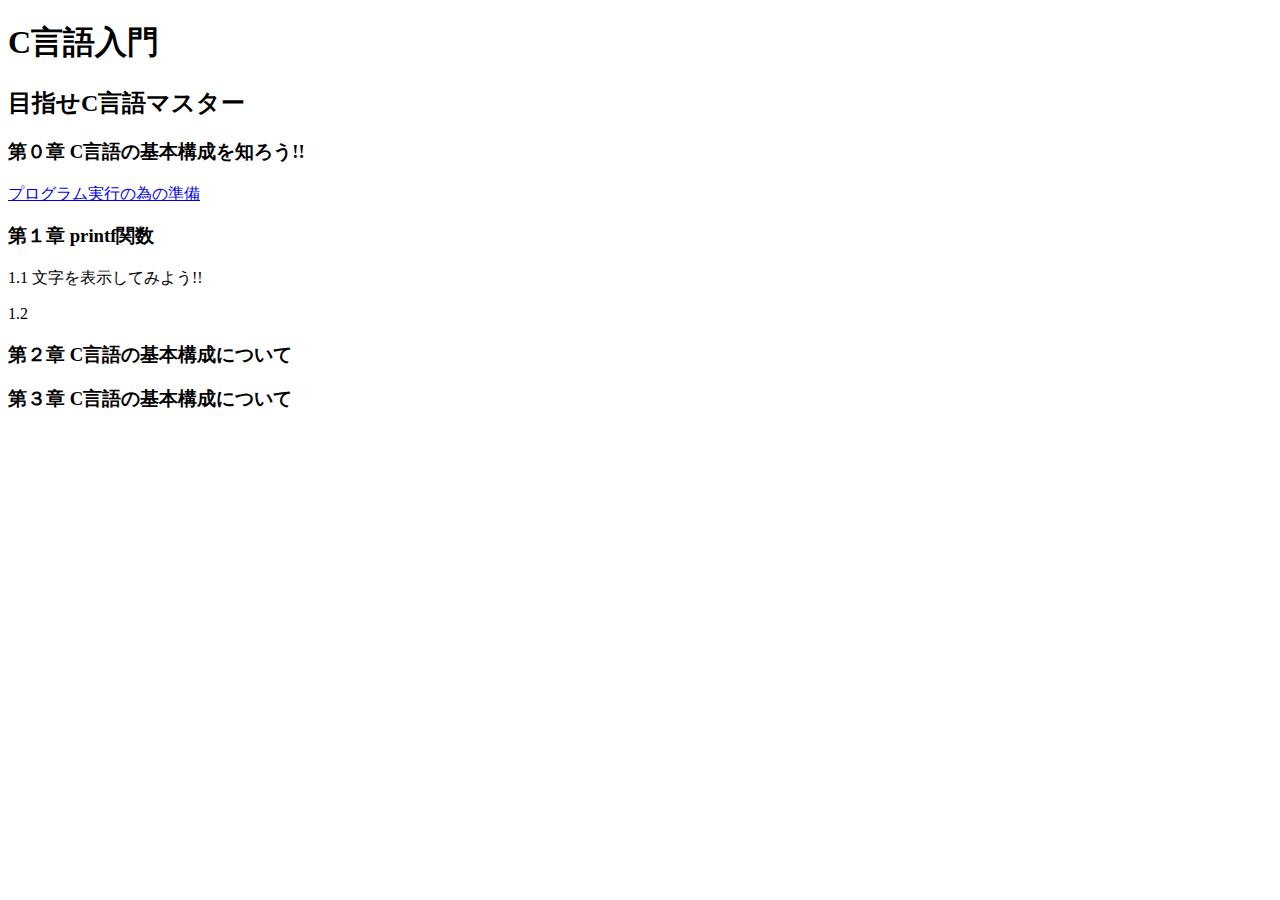
<file: frontend/user/index.html>
<!DOCTYPE html>
<html lang = "ja">
<head>
    <meta charset="UTF-8">
    <meta http-equiv="X-UA-Compatible" content="IE=edge">
    <meta name="viewport" content="width=device-width,initial-scale=1.0">
    <link rel="stylesheet" href="./index.css">
    <title>プログラミングを学ぼう<!DOCTYPE html></title>
</head>
<body>
    <h1>C言語入門</h1><h2>目指せC言語マスター</h2>
    <h3>第０章 C言語の基本構成を知ろう!!</h3>
    
    <p><a href="ex.html">プログラム実行の為の準備</a></p>

    <h3>第１章 printf関数</h3>
    <p>1.1 文字を表示してみよう!!</p>
    
    <p>1.2 </p>

    <h3>第２章 C言語の基本構成について</h3>
    <p></p>

    <h3>第３章 C言語の基本構成について</h3>
    <script src="./index.js"></script>
</body>
</html>
</file>
<file: frontend/user/index.css>
.content-box{
    padding: 0.5em 1em;
    margin: 0 0 0 0;
    min-height:30px;
    font-weight: bold;
    border: solid 3px #000000;
}

#out-area p {
    margin: 0;
    padding: 0;
}

#source-area{
    resize: none;
    color:  #fff;
    background-color: #000000;
    width:  80%;
    min-width: 450px;
    height:350px;
}

#stdin-box{
    resize: none;
}

.source-container{
    float: left;
    height: 100%;
    width: 70%
}

.out-container{
    float:right;
    height: 100%;
    width: 30%;
}
</file>
